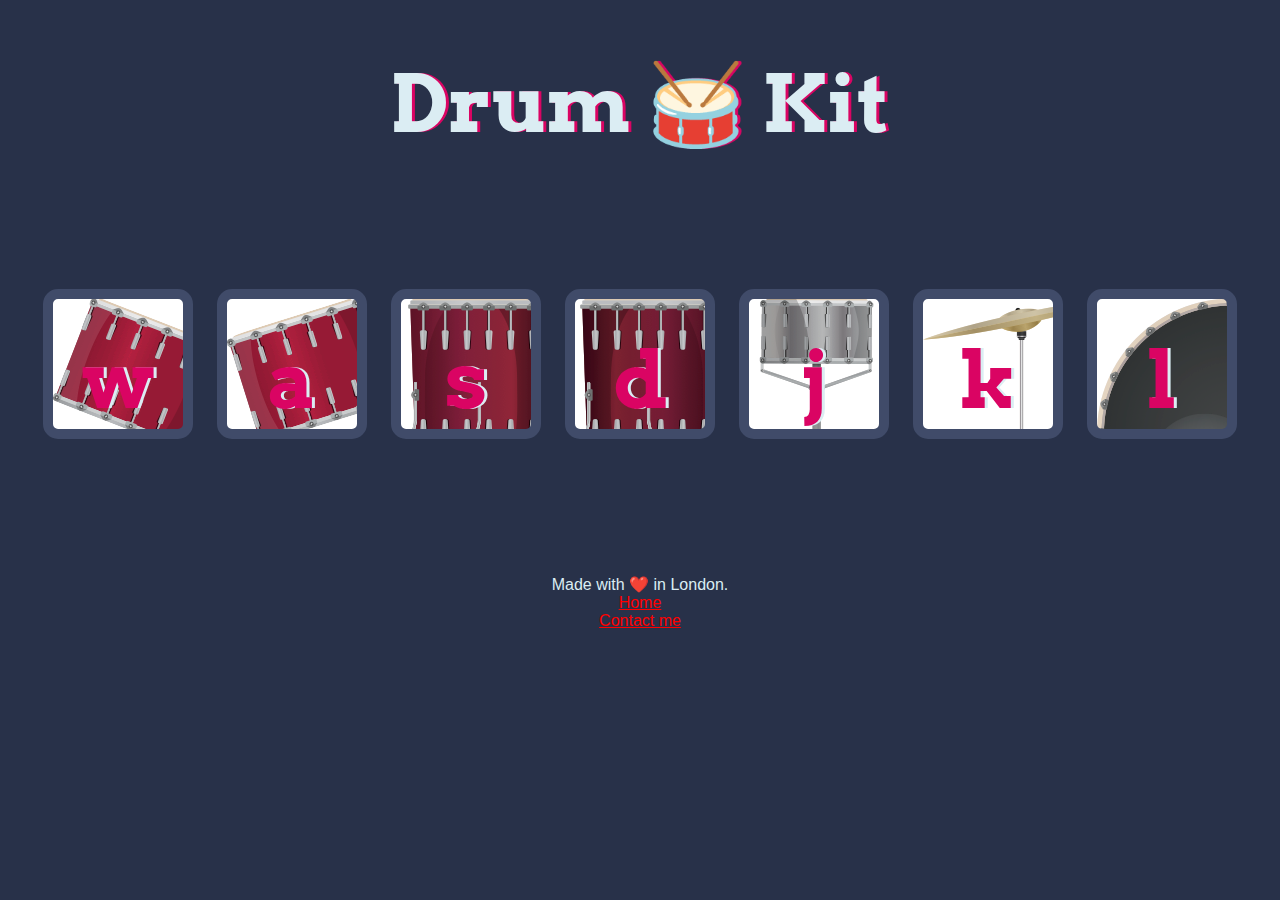
<file: drums.html>
<!DOCTYPE html>
<html lang="en" dir="ltr">
  <head>
    <meta charset="utf-8" />
    <title>Drum Kit</title>
    <link rel="stylesheet" href="drums-styles.css" />
    <link
      href="https://fonts.googleapis.com/css?family=Arvo"
      rel="stylesheet"
    />
  </head>

  <body>
    <h1 id="title">Drum 🥁 Kit</h1>
    <div class="set">
      <button class="w drum">w</button>
      <button class="a drum">a</button>
      <button class="s drum">s</button>
      <button class="d drum">d</button>
      <button class="j drum">j</button>
      <button class="k drum">k</button>
      <button class="l drum">l</button>
    </div>

    <footer>
      Made with ❤️ in London.<br>
      <a style="color: red" href="index.html">Home</a>
      <br>
      <a style="color: red" href="contact-me.html">Contact me</a>
    </footer>
    <script src="drums.js"></script>
  </body>
</html>
</file>
<file: drums-styles.css>
body {
  text-align: center;
  background-color: #283149;
}

h1 {
  font-size: 5rem;
  color: #DBEDF3;
  font-family: "Arvo", cursive;
  text-shadow: 3px 0 #DA0463;

}

footer {
  color: #DBEDF3;
  font-family: sans-serif;
}

.w {
  background-image: url("images/tom1.png");

}

.a {
  background-image: url("images/tom2.png");

}

.s {
  background-image: url("images/tom3.png");

}

.d {
  background-image: url("images/tom4.png");

}

.j {
  background-image: url("images/snare.png");

}

.k {
  background-image: url("images/crash.png");

}

.l {
  background-image: url("images/kick.png");

}

.set {
  margin: 10% auto;
}

.game-over {
  background-color: red;
  opacity: 0.8;
}

.pressed {
  box-shadow: 0 3px 4px 0 #DBEDF3;
  opacity: 0.5;
}

.red {
  color: red;
}

.drum {
  outline: none;
  border: 10px solid #404B69;
  font-size: 5rem;
  font-family: 'Arvo', cursive;
  line-height: 2;
  font-weight: 900;
  color: #DA0463;
  text-shadow: 3px 0 #DBEDF3;
  border-radius: 15px;
  display: inline-block;
  width: 150px;
  height: 150px;
  text-align: center;
  margin: 10px;
  background-color: white;
}
</file>
